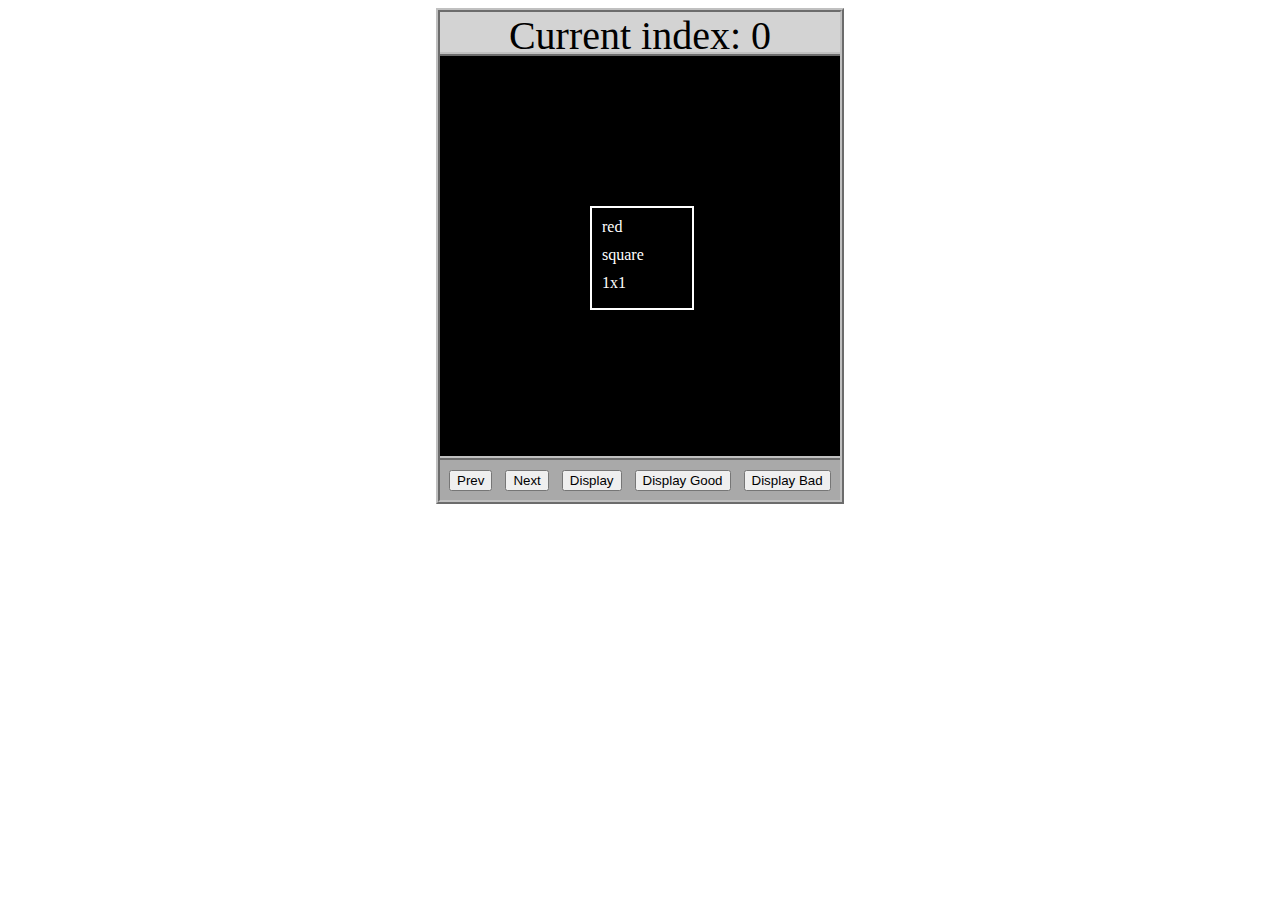
<file: asd-projects/data-shapes/index.html>
<!DOCTYPE html>
<html>
  <head>
    <meta charset="utf-8" />
    <meta name="viewport" content="width=device-width" />
    <title>Data Shapes</title>
    <link rel="stylesheet" href="index.css" />
    <script src="https://code.jquery.com/jquery-3.1.0.js"></script>
    <script src="index.js"></script>
  </head>
  <body>
    <div id="board">
      <div id="info-bar">Current index: 0</div>
      <div id="shape-container">
        <div id="shape"></div>
      </div>
      <div id="button-box">
        <button id="cycle-left">Prev</button>
        <button id="cycle-right">Next</button>
        <button id="execute1">Display</button>
        <button id="execute2">Display Good</button>
        <button id="execute3">Display Bad</button>
      </div>
    </div>
  </body>
</html>
</file>
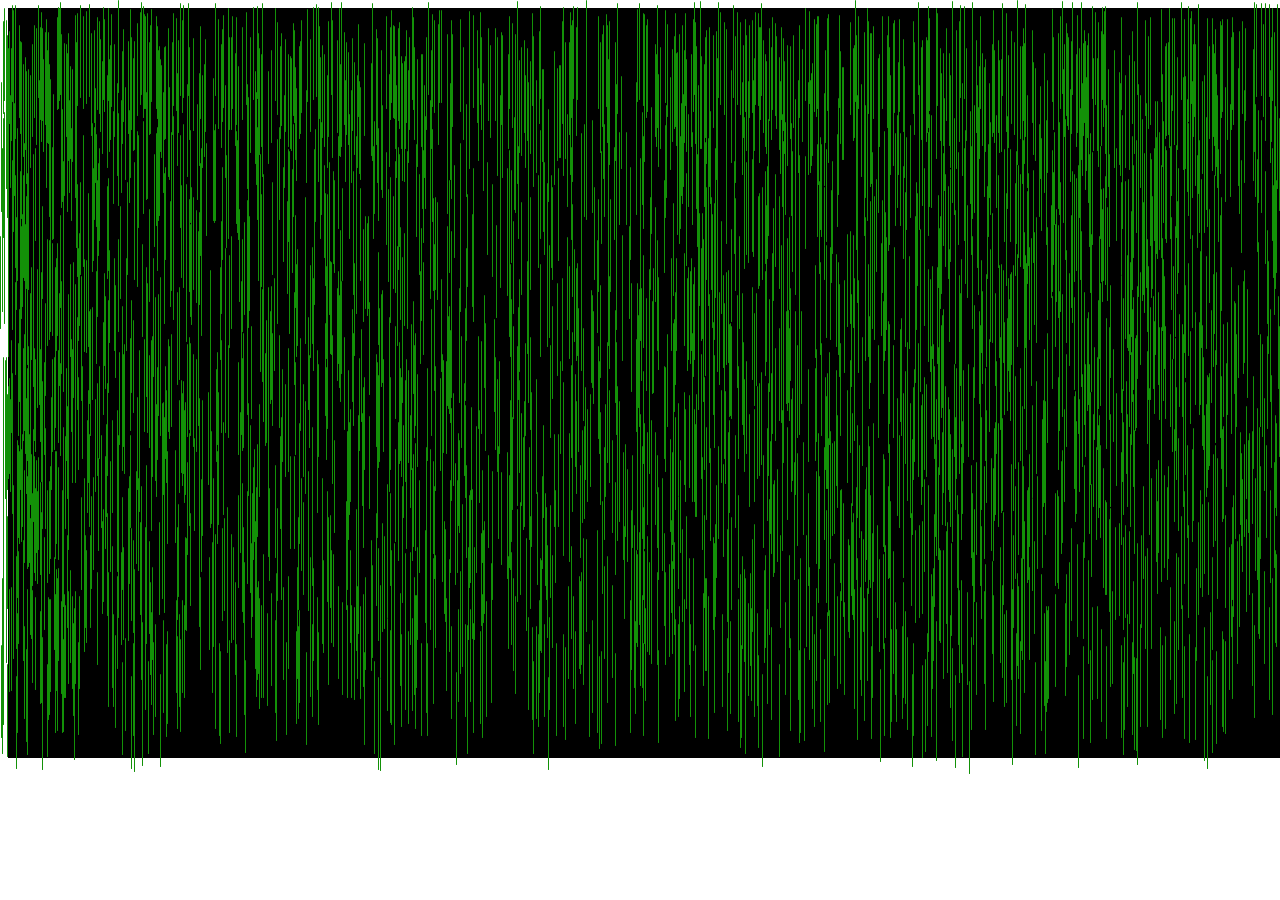
<file: asd-projects/debugging-exercise/index.html>
<!DOCTYPE html>
<html>
<head>
    <meta charset="utf-8">
    <meta name="viewport" content="width=device-width">
    <title>Debugger Exercise</title>
    <link rel="stylesheet" href="index.css">
    <script src="https://code.jquery.com/jquery-3.1.0.js"></script>
    <script src="index.js"></script>
</head>
<body>
    <div id="board">

    </div>
</body>
</html>
</file>
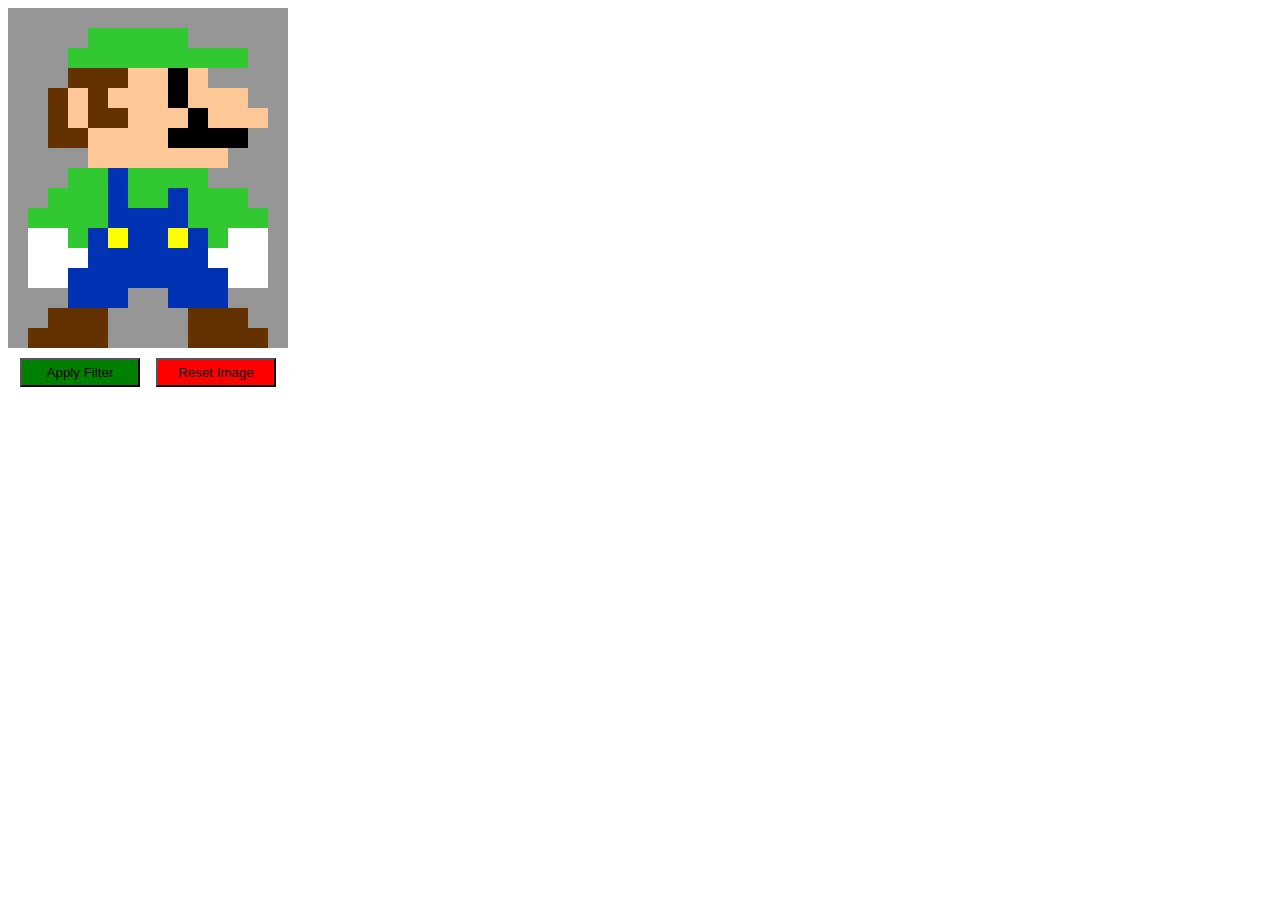
<file: asd-projects/image-filtering/index.html>
<!DOCTYPE html>
<html>
  <head>
    <script src="https://code.jquery.com/jquery-3.1.0.js"></script>
    <meta charset="utf-8" />
    <meta name="viewport" content="width=device-width" />
    <link rel="stylesheet" href="index.css" />
    <script src="image.js"></script>
    <script src="index.js"></script>
    <title>Image Filtering</title>
  </head>
  <body>
    <div id="display"></div>
    <div id="button-box">
      <button id="apply">Apply Filter</button>
      <button id="reset">Reset Image</button>
    </div>
  </body>
</html>
</file>
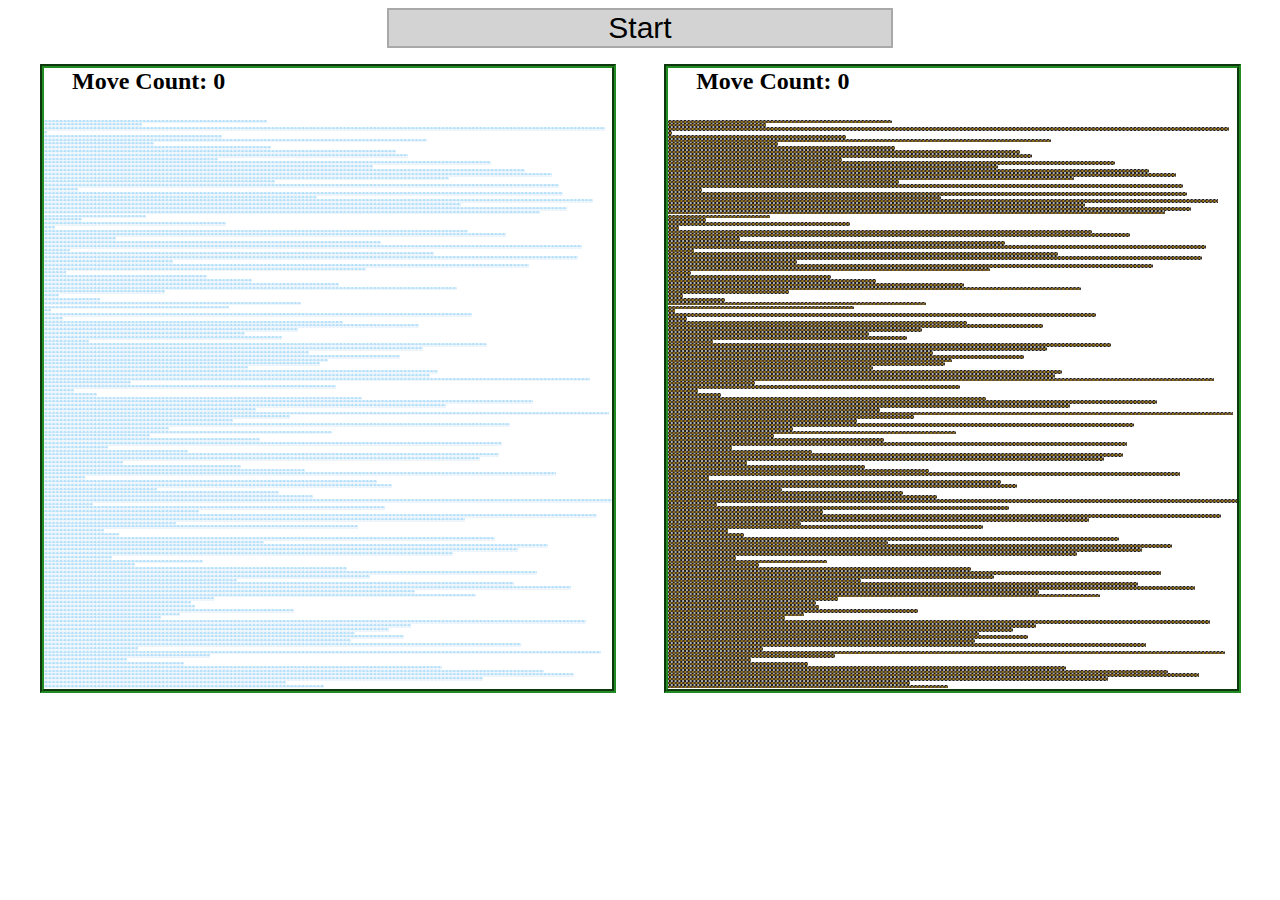
<file: asd-projects/sorting-exercise/index.html>
<!DOCTYPE html>
<html>
<head>
    <script src="https://code.jquery.com/jquery-3.1.0.js"></script>    
    <meta charset="utf-8">
    <meta name="viewport" content="width=device-width">
    <link rel="stylesheet" href="index.css">
    <script src="setup.js"></script>
    <script src="index.js"></script>
    <script src="run.js"></script>
    <title>Sorting</title>
</head>
<body>
    <div id="fullContainer">
        <div id="buttonContainer">
          <button id="goButton">Start</button>
        </div>
        <div id="sortContainer">
            <div class="subContainer" id="bubbleArea">
                <h2 id="bubbleCounter">Move Count: 0</h2>
                <div id="displayBubble">

                </div>
            </div>

            <div class="subContainer" id="quickArea">
                <h2 id="quickCounter">Move Count: 0</h2>
                <div id="displayQuick">

                </div>
            </div>
        </div>
    </div>
</body>
</html>
</file>
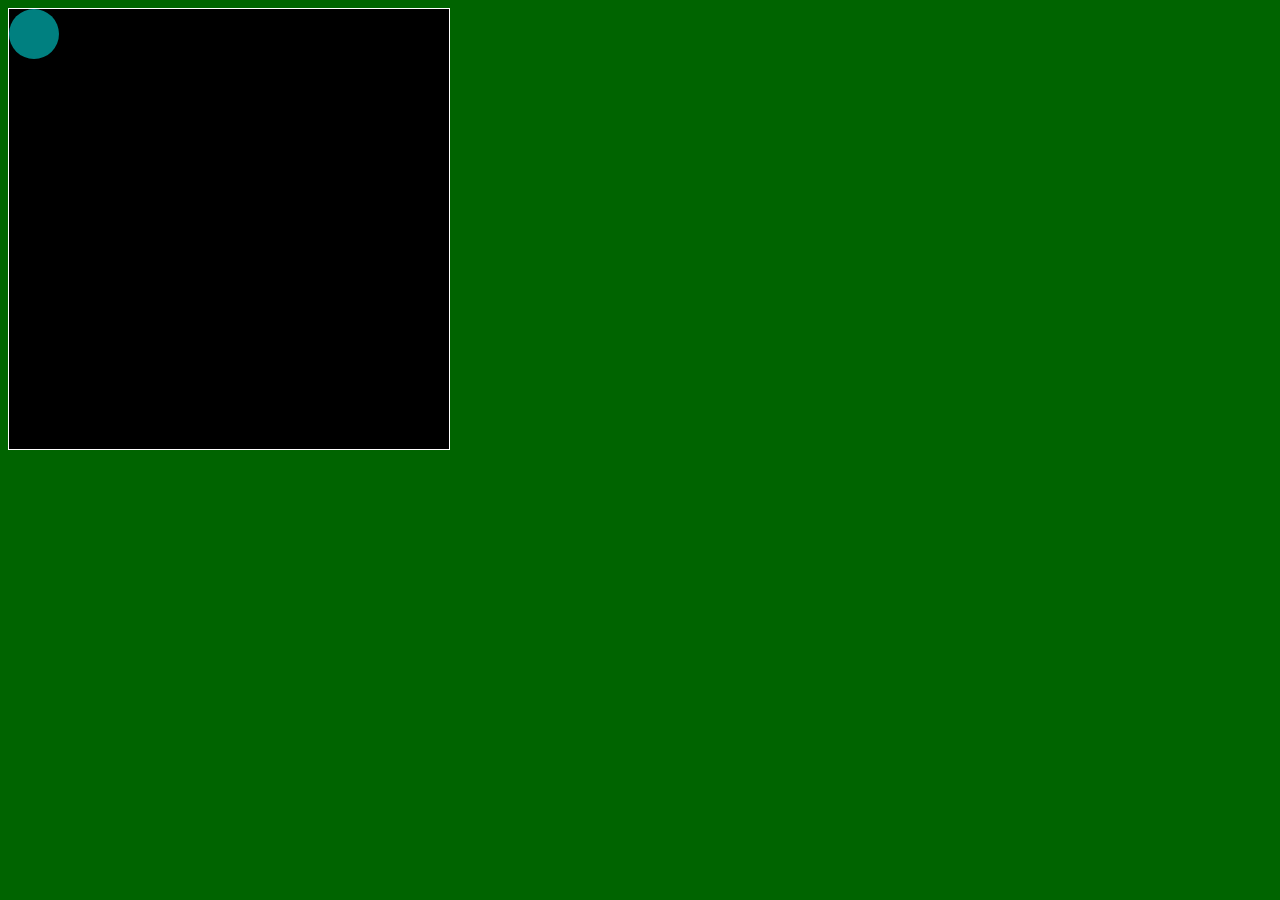
<file: asd-projects/walker/index.html>
<!DOCTYPE html>
<html>
  <head>
    <title>Title</title>
    <!-- Load CSS files -->
    <link rel="stylesheet" type="text/css" href="index.css">
    
    <!-- Load JavaScript files -->
    <script src="jquery.min.js"></script>
    <script src="index.js"></script>
  </head>
  
  <body>
    <div id='board'>
      <div id='walker'></div>
    </div>
  </body>
</html>
</file>
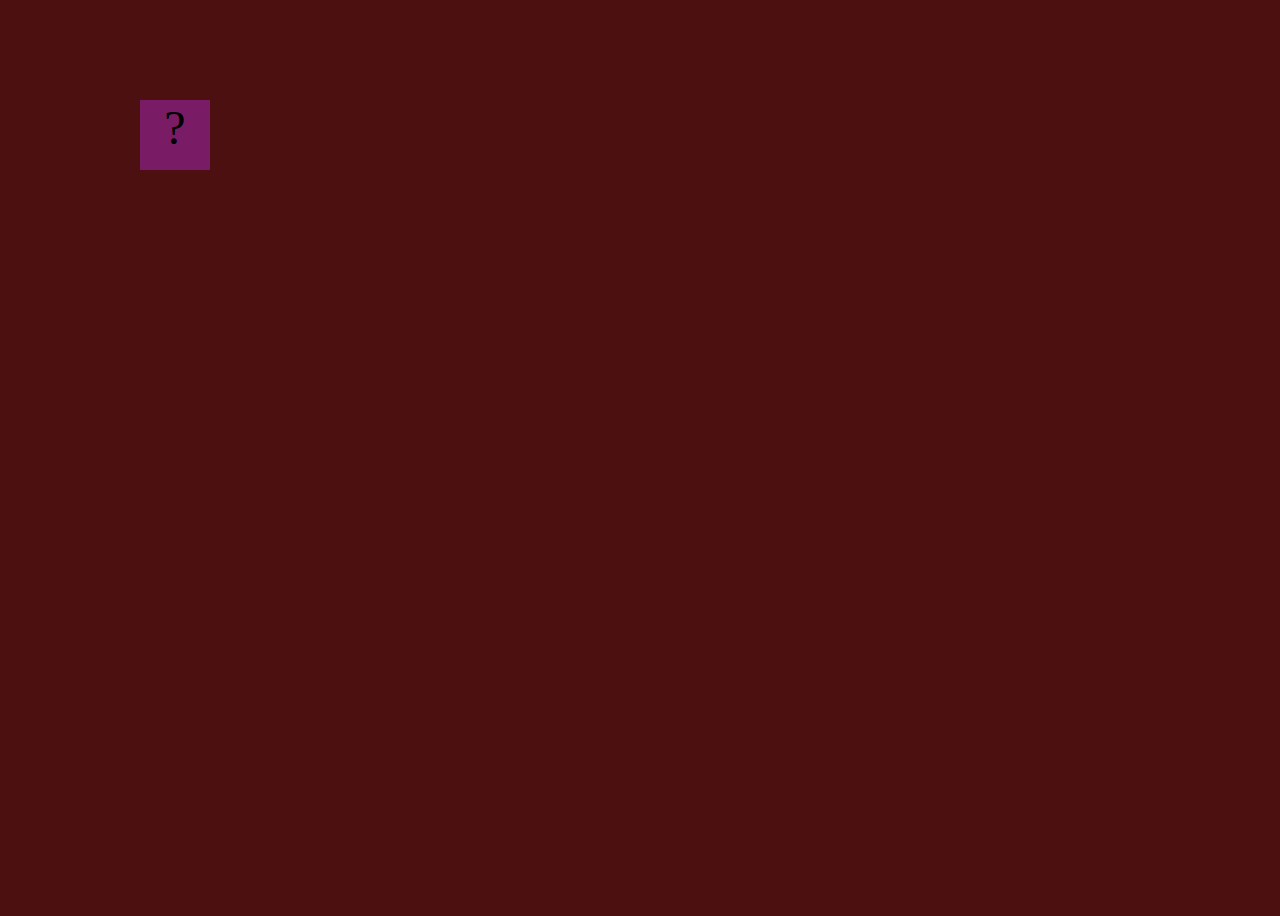
<file: projects/bouncing-box/index.html>
<!DOCTYPE html>
<html>
<head>
	<meta charset="utf-8">
	<title>Bouncing Box</title>
	<script src="jquery.min.js"></script>
	<style>
		.box {
			width:  70px;
			height: 70px;
			background-color: rgb(121, 28, 101);
			font-size: 300%;
			text-align: center;
			user-select: none;
			display: block;
			position: absolute;
			top: 100px;
			left: 0px;  /* <--- Change me! */
		}
		.board{
			height: 100vh;
			background-color: rgb(77, 16, 16);
		}

	</style>
	<!-- 	<script src="//cdnjs.cloudflare.com/ajax/libs/jquery/2.1.1/jquery.min.js"></script> -->

</head>
<body class="board">
	<!-- HTML for the box -->
	<div class="box">?</div>

	<script>
		(function(){
			'use strict'
			/* global jQuery */

			//////////////////////////////////////////////////////////////////
			/////////////////// SETUP DO NOT DELETE //////////////////////////
			//////////////////////////////////////////////////////////////////
			
			var box = jQuery('.box');	// reference to the HTML .box element
			var board = jQuery('.board');	// reference to the HTML .board element
			var boardWidth = board.width();	// the maximum X-Coordinate of the screen

			// Every 50 milliseconds, call the update Function (see below)
			setInterval(update, 50);
			
			// Every time the box is clicked, call the handleBoxClick Function (see below)
			box.on('click', handleBoxClick);

			// moves the Box to a new position on the screen along the X-Axis
			function moveBoxTo(newPositionX) {
				box.css("left", newPositionX);
			}

			// changes the text displayed on the Box
			function changeBoxText(newText) {
				box.text(newText);
			}

			//////////////////////////////////////////////////////////////////
			/////////////////// YOUR CODE BELOW HERE /////////////////////////
			//////////////////////////////////////////////////////////////////
			
			// TODO 2 - Variable declarations 
			var positionX = 0;
			var points = 0;
			var speed = 10;
			var positionY= 0;
			var speedY = 10;
			var boardHeight = jQuery(window).height();
			var randNum = Math.random() * boardWidth;

			
			/* 
			This Function will be called 20 times/second. Each time it is called,
			it should move the Box to a new location. If the box drifts off the screen
			turn it around! 
			*/
			function update() {
				positionX = positionX + speed;
				positionY = positionY + speedY;
				
				moveBoxTo(positionX, positionY)
				

				if (positionX > boardWidth) {
					speed = -speed;
				}

				if (positionX < 0) {
					speed = -speed; 
				}

				if ( positionY > boardHeight) {
					speedy = -speedY;
				}

				if (positionY < 0) {
					speedy = -speedY;
				}
				

			};

			/* 
			This Function will be called each time the box is clicked. Each time it is called,
			it should increase the points total, increase the speed, and move the box to
			the left side of the screen.
			*/
			function handleBoxClick() {
				changeBoxText(points + 1);
				positionX = 0;
				points++;
				speed = speed + 3;
				if(speed > 0){
					speed = speed + 3
				}
				else if(speed < 0){
					speed = speed - 3
				}


			};
		})();
	</script>
</body>
</html>
</file>
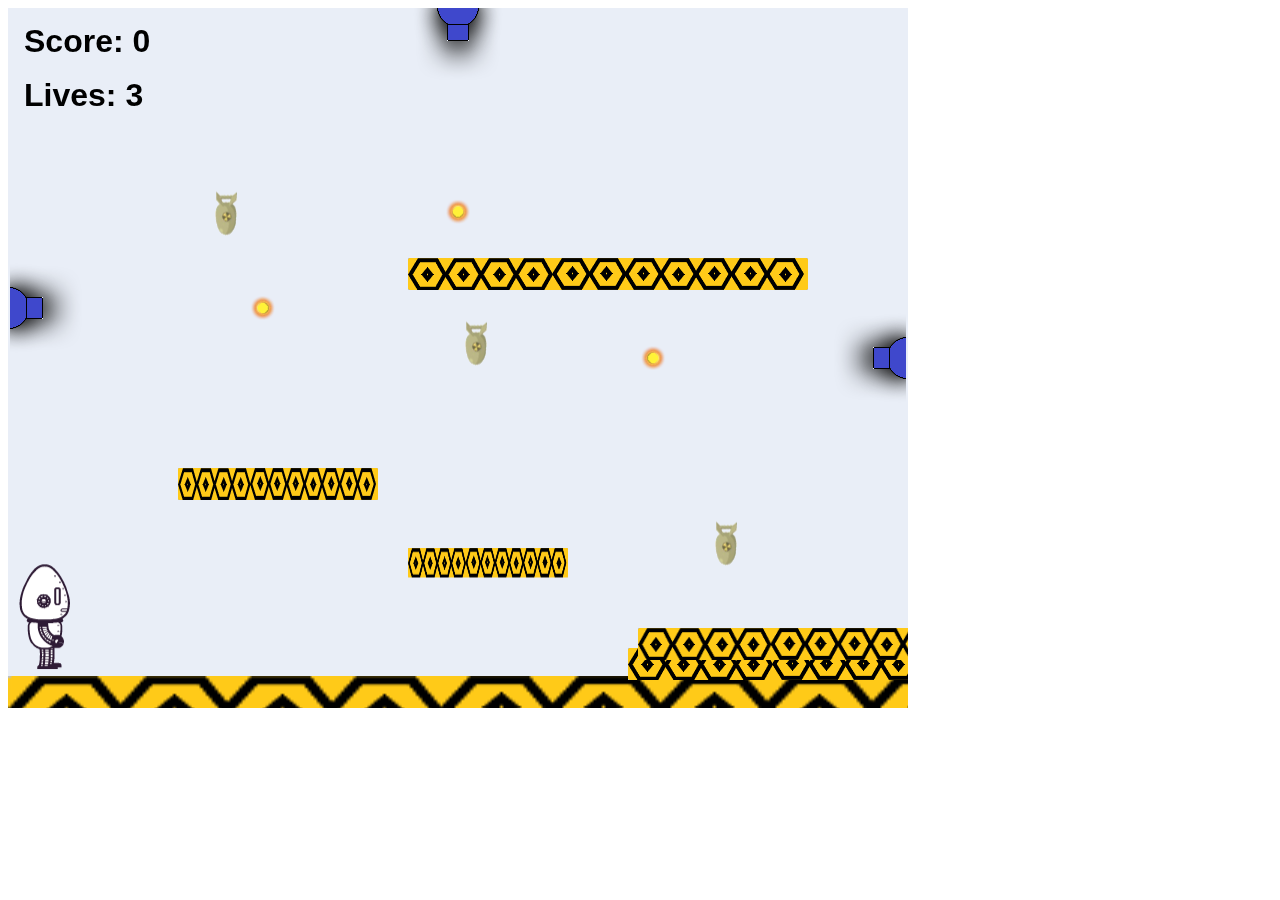
<file: projects/platformer/index.html>
<!DOCTYPE html>
<html>
    <head>
        <title>Platformer</title>
        <script src="lib/jquery.min.js"></script>
        <script src="lib/phaser.min.js"></script>
        <script src="js/factory/game.js"></script>
        <script src="js/factory/preload.js"></script>
        <script src="js/factory/platform.js"></script>
        <script src="js/factory/collectable.js"></script>
        <script src="js/factory/cannon.js"></script>
        <script src="js/factory/player.js"></script>
        <script src="js/controller/player-manager.js"></script>
        <script src="js/init/platform.js"></script>
        <script src="js/init/collectable.js"></script>
        <script src="js/init/cannon.js"></script>
        <script src="js/init/player.js"></script>
    </head>
    <body>
        <script src="js/index.js"></script>
    </body>
</html>
</file>
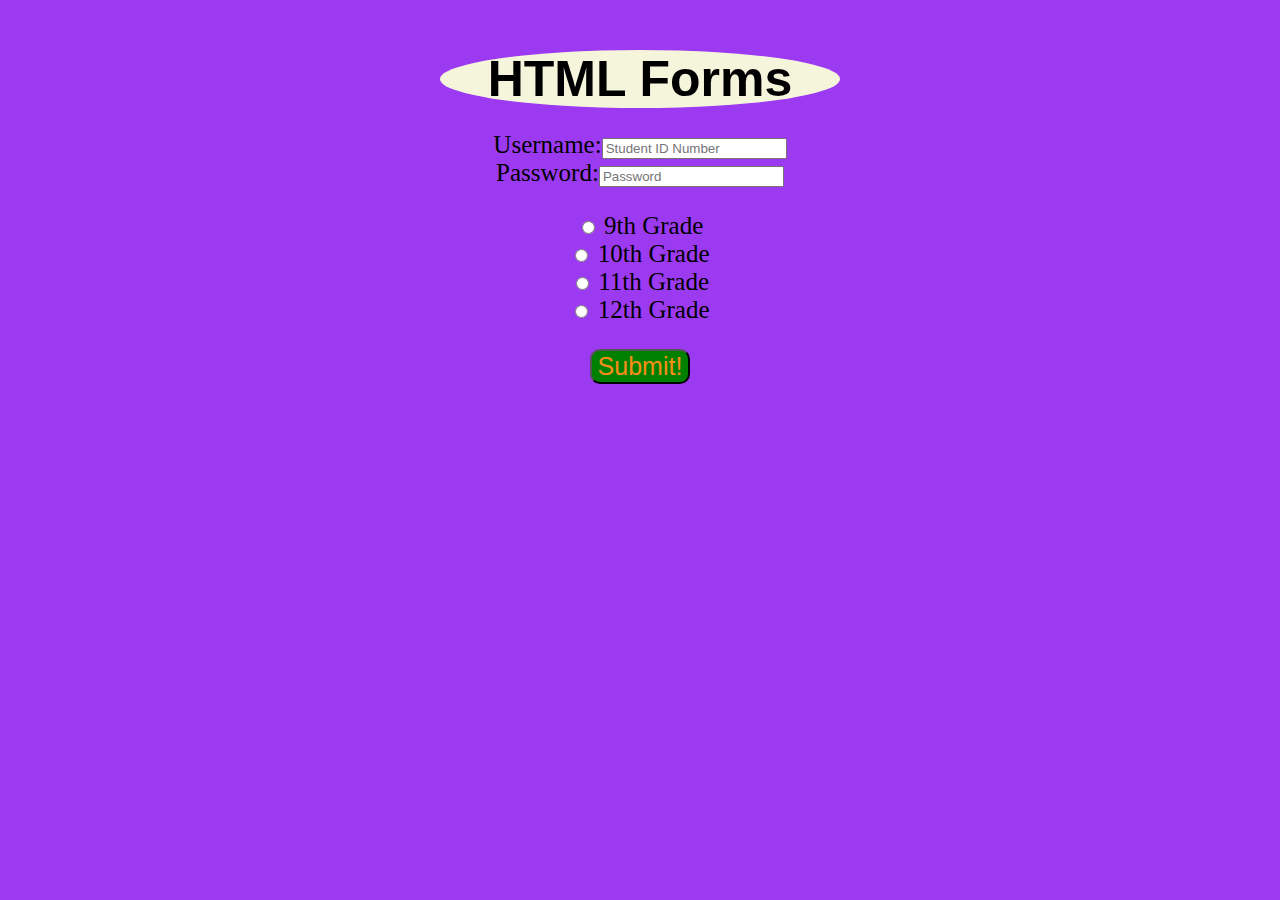
<file: form.html>
<html>
    <head>
        <title>HTML Forms</title>
        <style>
            body {
                background-color: #9C3AF2;
                font-size: 25px;
            }
            button {
                font-size: 25px;
                background-color: green;
                border-radius: 10px;
                color: #FB8D19;
            }
            button:hover {
                background-color: aqua;
            }
            h1 {
                font-family: sans-serif;
                background-color: beige;
                border-radius: 100%;
                max-width: 400px;
                margin-top: 50px;
                margin-bottom: -5px;
            }
        </style>
    </head>
    <body>
        <center>
            <h1>HTML Forms</h1>
            <br>
            <form>
                Username:<input type="text" placeholder="Student ID Number" name="username"/>
                <br>
                Password:<input type="password" placeholder="Password" name="password"/>
            </form>
            <form target="_blank">
                <input type="radio" id="9th">
                <label for="9th">9th Grade</label>
                <br>
                <input type="radio" id="10th">
                <label for="10th">10th Grade</label>
                <br>
                <input type="radio" id="11th">
                <label for="11th">11th Grade</label>
                <br>
                <input type="radio" id="12th">
                <label for="12th">12th Grade</label>
                <br>
            </form>
        <button type="button">Submit!</button>
        </center>
    </body>
</html>
</file>
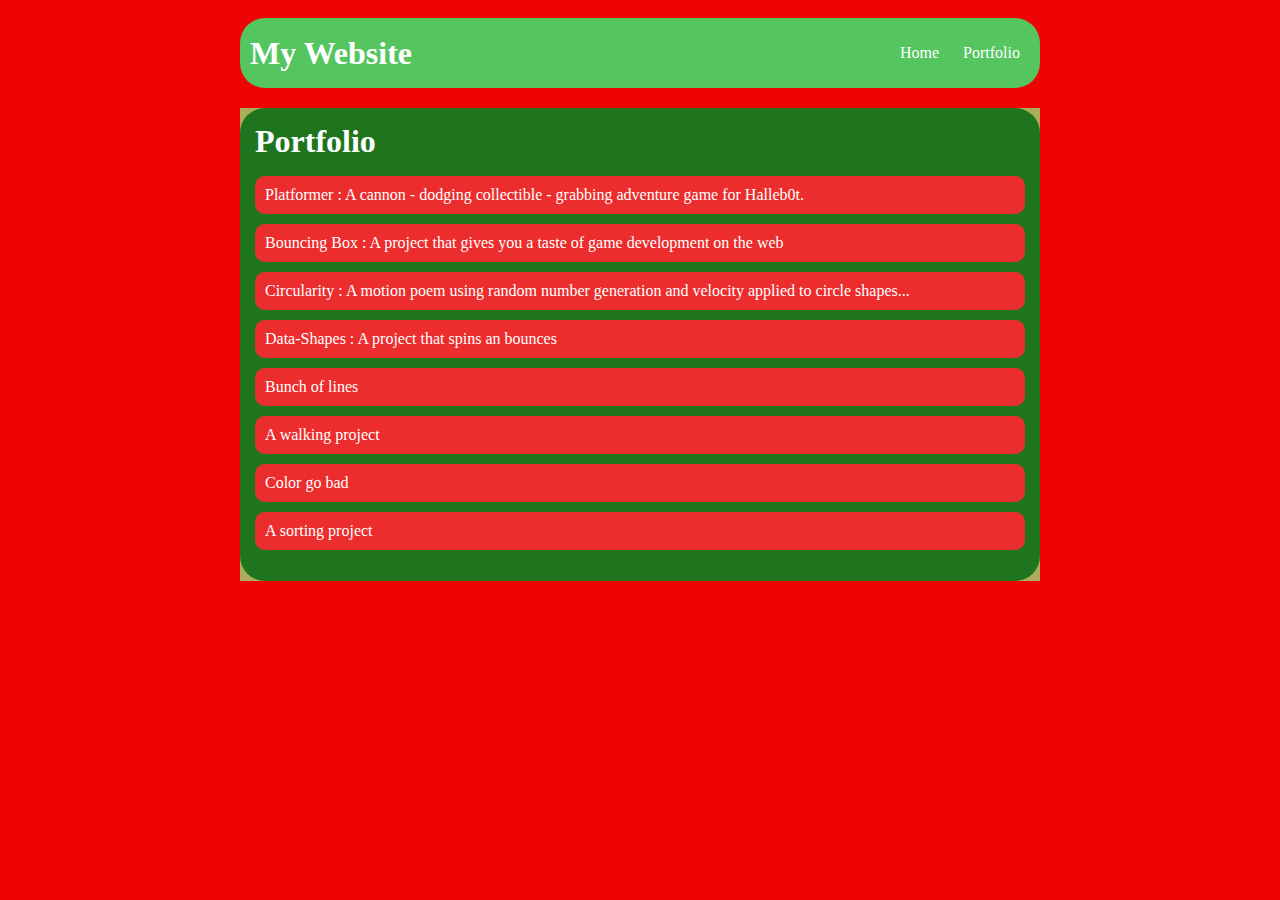
<file: portfolio.html>
<!DOCTYPE HTML>
<html>
    <head>
        <title>My Website</title>
        <style type="text/css">
            body {
             background:rgb(238, 4, 4);
             color: rgb(255,255,255);
             padding: 10px;
             font-family: 'Times New Roman', Times, serif;
         }
         header {
             font-size: 1.5em;
             font-weight: bold;
         }

         #all-contents {
             max-width: 800px;
             margin: auto;
         }

         /* navigation menu */
         nav {
             background: rgb(85, 197, 95);
             margin: 0 auto;
             display: flex;
             padding: 10px;
             margin-bottom: 20px;
             border-radius: 25px;
         }
         h1 {
             display: flex;
             align-items: center;
             color: white;
             flex: 1;
             margin: 0;
         }
         #nav-ul {
             list-style-image: none;
         }
         .nav-li {
             display: inline-block;
             padding: 0 10px;
         }
         .nav-a {
             text-decoration: none;
             color: #fff;
         }

         /* main container area beneath menu */
         main {
             background: rgb(172, 172, 93);
             display: flex;
         }
         .content {
             flex: 1;
             padding: 15px;
             background: rgb(30, 117, 30);
             border-radius: 25px;
         }
         .content h1 {
             color: white;
         }

         #portfolio {
             list-style-type: none;
             padding-left: 0;
         }

         #portfolio li {
             background: rgb(236, 45, 45);
             padding: 10px;
             border-radius: 10px;
             margin-bottom: 10px;
             color: rgb(255,255,255);
         }

         #portfolio li:hover {
             background: #D2292D;
         }

         #portfolio a {
             text-decoration: none;
             color: rgb(255,255,255);
         }
        </style>
    </head>
    <body>
        <div id="all-contents">
            <nav>
                <h1 class="name">My Website</h1>
                <ul id="nav-ul">
                    <li class="nav-li">
                        <a class="nav-a" href="index.html">Home</a>
                    </li>
                    <li class="nav-li">
                        <a class="nav-a" href="portfolio.html">Portfolio</a>
                    </li>
                </ul>
            </nav>
            <main>
                <div class="content">
                    <h1>Portfolio</h1>
                    <ul id="portfolio">
                        <li><a href="projects/platformer/">Platformer : A cannon - dodging collectible - grabbing adventure game for Halleb0t.</a></li>
                        <li><a href="projects/bouncing-box/">Bouncing Box : A project that gives you a taste of game development on the web </a></li>
                        <li><a href="projects/circularity/">Circularity : A motion poem using random number generation and velocity applied to circle shapes...</a></li>
                        <li><a href="asd-projects/data-shapes/index.html"> Data-Shapes : A project that spins an bounces</a></li>
                        <li><a href="asd-projects/debugging-exercise/index.html"> Bunch of lines</a></li>
                        <li><a href="asd-projects/walker/index.html">A walking project</a></li>
                        <li><a href="asd-projects/image-filtering/index.html">Color go bad</a></li>
                        <li><a href="asd-projects/sorting-exercise/index.html">A sorting project</a></li>
                    </ul>
                </div>
            </main>
        </div>
    </body>
</html>
</file>
<file: asd-projects/data-shapes/index.css>
#board {
  width: 400px;
  margin: auto;
  border: silver ridge 4px;
}

#info-bar {
  width: 400px;
  height: 40px;
  background: lightgray;
  font-size: 40px;
  text-align: center;
}

#shape-container {
  width: 400px;
  height: 400px;
  background: black;
  border-top: silver ridge 4px;
  border-bottom: silver ridge 4px;
}

#button-box {
  width: 400px;
  height: 40px;
  background: darkgray;
}

#shape {
  color: white;
  width: 100px;
  height: 100px;
  position: relative;
  top: 150px;
  left: 150px;
  border: white solid 2px;
  display: block;
}

button {
  width: auto;
  height: auto;
  margin: auto;
  margin-top: 10px;
  margin-left: 9px;
}

p {
  margin: 10px;
}
</file>
<file: asd-projects/debugging-exercise/index.css>
#board {
    background: rgb(0, 0, 0);
    width: 1425px;
    height: 750px;
    left: 0px;
    top: 0px;
}


.circle {
    background: rgb(19, 145, 8);
    width: 1px;
    height: 93px;
    border-radius: 300px;
    position: absolute;
}
</file>
<file: asd-projects/image-filtering/index.css>
.square {
  width: 20px;
  height: 20px;
  position: absolute;
}

body > div {
  position: relative;
}

#button-box {
  position: relative;
  top: 350px;
}

button {
  width: 120px;
  padding: 5px;
  margin-left: 12px;
}

#apply {
  background: green;
}

#reset {
  background: red;
}
</file>
<file: asd-projects/sorting-exercise/index.css>
#fullContainer {
    width:100%;
}
#buttonContainer {
    margin:auto;
    width: 40%;
}
#goButton {
    margin: auto;
    width: 100%;
    border: 2px darkgray double;
    background: lightgray;
    font-size: 30px;
}
#sortContainer {
    display: table;
    margin: 0 auto;
    width: 100%;
}
.subContainer {
    display: inline-block;
    width:45%;
    border: 4px forestgreen groove;
    margin-top: 1.25%;
}
#bubbleArea {
    margin-left: 2.5%;
}
#quickArea {
    margin-left: 3.75%;
}
.subContainer > h2 {
    margin-left: 5%;
    height: 32px;
    margin-top: 0;
}
.sortElement {
    background-position: center;
    background-repeat: repeat-x;
    position: absolute;
    left: 0px;
    margin: 0;
    padding: 0;
}
.subContainer > div {
    position: relative;
}
.bubbleElement {
    background: url('img/bubble.png');
    /*border: 2px aqua ridge;*/
}
.quickElement {
    background: url('img/quick.png');
    /*border: 2px firebrick ridge;*/
}
</file>
<file: asd-projects/walker/index.css>
body {
  background-color: darkgreen;
}

#board {
  width: 440px;
  height: 440px;
  border: 1px solid white;
  background-color: black;
  position: relative;
}

#walker {
  border-radius: 440px;
  background-color: teal;
  width: 50px;
  height: 50px;
  position: absolute;
  
/*   left: 100px; */  /* Uncomment if you want to set a "starting" position */
/*   top: 100px;  */  /* Uncomment if you want to set a "starting" position */
}
</file>
